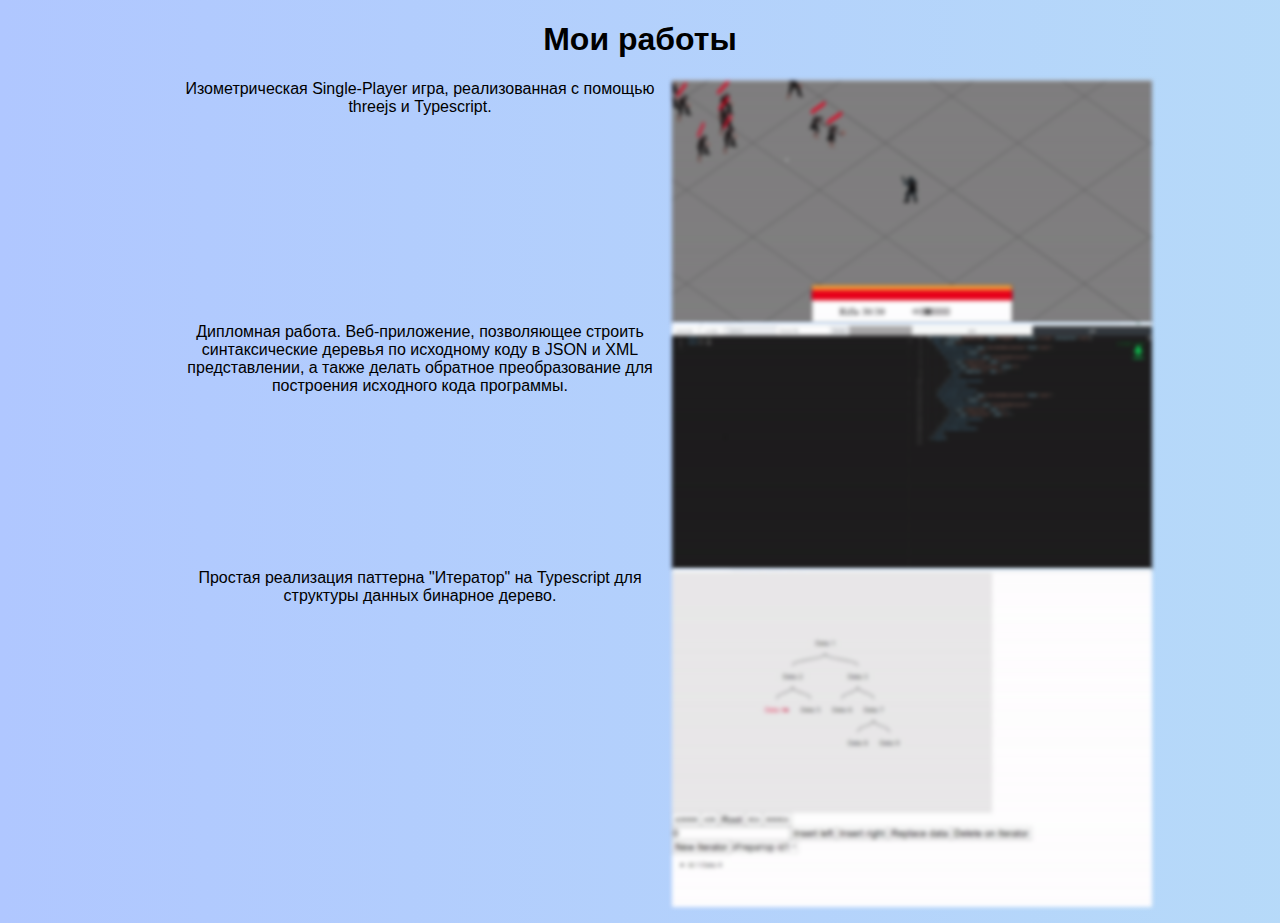
<file: index.html>
<!doctype html><html lang="en"><head><meta charset="utf-8"/><link rel="icon" href="/favicon.ico"/><meta name="viewport" content="width=device-width,initial-scale=1"/><meta name="theme-color" content="#000000"/><meta name="description" content="Web site created using create-react-app"/><link rel="apple-touch-icon" href="/logo192.png"/><link rel="manifest" href="/manifest.json"/><title>React App</title><link href="/static/css/main.5c80e229.chunk.css" rel="stylesheet"></head><body><noscript>You need to enable JavaScript to run this app.</noscript><div id="root"></div><script>!function(i){function e(e){for(var r,t,n=e[0],o=e[1],u=e[2],l=0,f=[];l<n.length;l++)t=n[l],Object.prototype.hasOwnProperty.call(p,t)&&p[t]&&f.push(p[t][0]),p[t]=0;for(r in o)Object.prototype.hasOwnProperty.call(o,r)&&(i[r]=o[r]);for(s&&s(e);f.length;)f.shift()();return c.push.apply(c,u||[]),a()}function a(){for(var e,r=0;r<c.length;r++){for(var t=c[r],n=!0,o=1;o<t.length;o++){var u=t[o];0!==p[u]&&(n=!1)}n&&(c.splice(r--,1),e=l(l.s=t[0]))}return e}var t={},p={1:0},c=[];function l(e){if(t[e])return t[e].exports;var r=t[e]={i:e,l:!1,exports:{}};return i[e].call(r.exports,r,r.exports,l),r.l=!0,r.exports}l.m=i,l.c=t,l.d=function(e,r,t){l.o(e,r)||Object.defineProperty(e,r,{enumerable:!0,get:t})},l.r=function(e){"undefined"!=typeof Symbol&&Symbol.toStringTag&&Object.defineProperty(e,Symbol.toStringTag,{value:"Module"}),Object.defineProperty(e,"__esModule",{value:!0})},l.t=function(r,e){if(1&e&&(r=l(r)),8&e)return r;if(4&e&&"object"==typeof r&&r&&r.__esModule)return r;var t=Object.create(null);if(l.r(t),Object.defineProperty(t,"default",{enumerable:!0,value:r}),2&e&&"string"!=typeof r)for(var n in r)l.d(t,n,function(e){return r[e]}.bind(null,n));return t},l.n=function(e){var r=e&&e.__esModule?function(){return e.default}:function(){return e};return l.d(r,"a",r),r},l.o=function(e,r){return Object.prototype.hasOwnProperty.call(e,r)},l.p="/";var r=this.webpackJsonpresume=this.webpackJsonpresume||[],n=r.push.bind(r);r.push=e,r=r.slice();for(var o=0;o<r.length;o++)e(r[o]);var s=n;a()}([])</script><script src="/static/js/2.5a3229c6.chunk.js"></script><script src="/static/js/main.055d5047.chunk.js"></script></body></html>
</file>
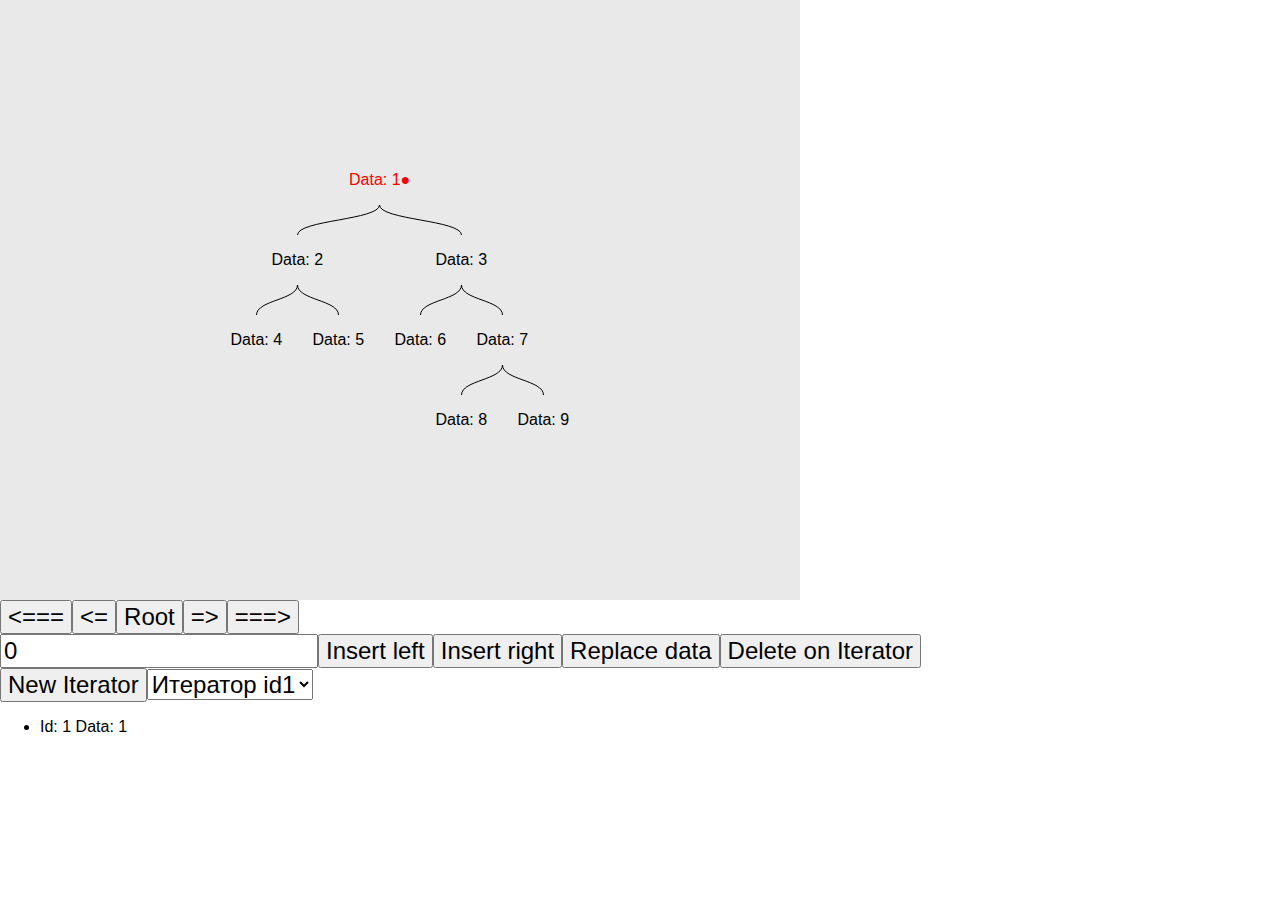
<file: iterator/index.html>
<!doctype html><html lang="en"><head><meta charset="utf-8"/><meta name="viewport" content="width=device-width,initial-scale=1"/><meta name="theme-color" content="#000000"/><meta name="description" content="Web site created using create-react-app"/><link rel="apple-touch-icon" href="/iterator/logo192.png"/><link rel="manifest" href="/iterator/manifest.json"/><link rel="stylesheet" href="Treant.css"/><title>React App</title><link href="/iterator/static/css/main.d76c6a4b.chunk.css" rel="stylesheet"></head><body><noscript>You need to enable JavaScript to run this app.</noscript><script src="vendor/raphael.js"></script><script src="Treant.js"></script><div id="root"></div><script>!function(l){function e(e){for(var r,t,n=e[0],o=e[1],u=e[2],p=0,a=[];p<n.length;p++)t=n[p],Object.prototype.hasOwnProperty.call(f,t)&&f[t]&&a.push(f[t][0]),f[t]=0;for(r in o)Object.prototype.hasOwnProperty.call(o,r)&&(l[r]=o[r]);for(s&&s(e);a.length;)a.shift()();return c.push.apply(c,u||[]),i()}function i(){for(var e,r=0;r<c.length;r++){for(var t=c[r],n=!0,o=1;o<t.length;o++){var u=t[o];0!==f[u]&&(n=!1)}n&&(c.splice(r--,1),e=p(p.s=t[0]))}return e}var t={},f={1:0},c=[];function p(e){if(t[e])return t[e].exports;var r=t[e]={i:e,l:!1,exports:{}};return l[e].call(r.exports,r,r.exports,p),r.l=!0,r.exports}p.m=l,p.c=t,p.d=function(e,r,t){p.o(e,r)||Object.defineProperty(e,r,{enumerable:!0,get:t})},p.r=function(e){"undefined"!=typeof Symbol&&Symbol.toStringTag&&Object.defineProperty(e,Symbol.toStringTag,{value:"Module"}),Object.defineProperty(e,"__esModule",{value:!0})},p.t=function(r,e){if(1&e&&(r=p(r)),8&e)return r;if(4&e&&"object"==typeof r&&r&&r.__esModule)return r;var t=Object.create(null);if(p.r(t),Object.defineProperty(t,"default",{enumerable:!0,value:r}),2&e&&"string"!=typeof r)for(var n in r)p.d(t,n,function(e){return r[e]}.bind(null,n));return t},p.n=function(e){var r=e&&e.__esModule?function(){return e.default}:function(){return e};return p.d(r,"a",r),r},p.o=function(e,r){return Object.prototype.hasOwnProperty.call(e,r)},p.p="/iterator/";var r=this["webpackJsonpmy-app"]=this["webpackJsonpmy-app"]||[],n=r.push.bind(r);r.push=e,r=r.slice();for(var o=0;o<r.length;o++)e(r[o]);var s=n;i()}([])</script><script src="/iterator/static/js/2.ca53d82b.chunk.js"></script><script src="/iterator/static/js/main.607e9058.chunk.js"></script></body></html>
</file>
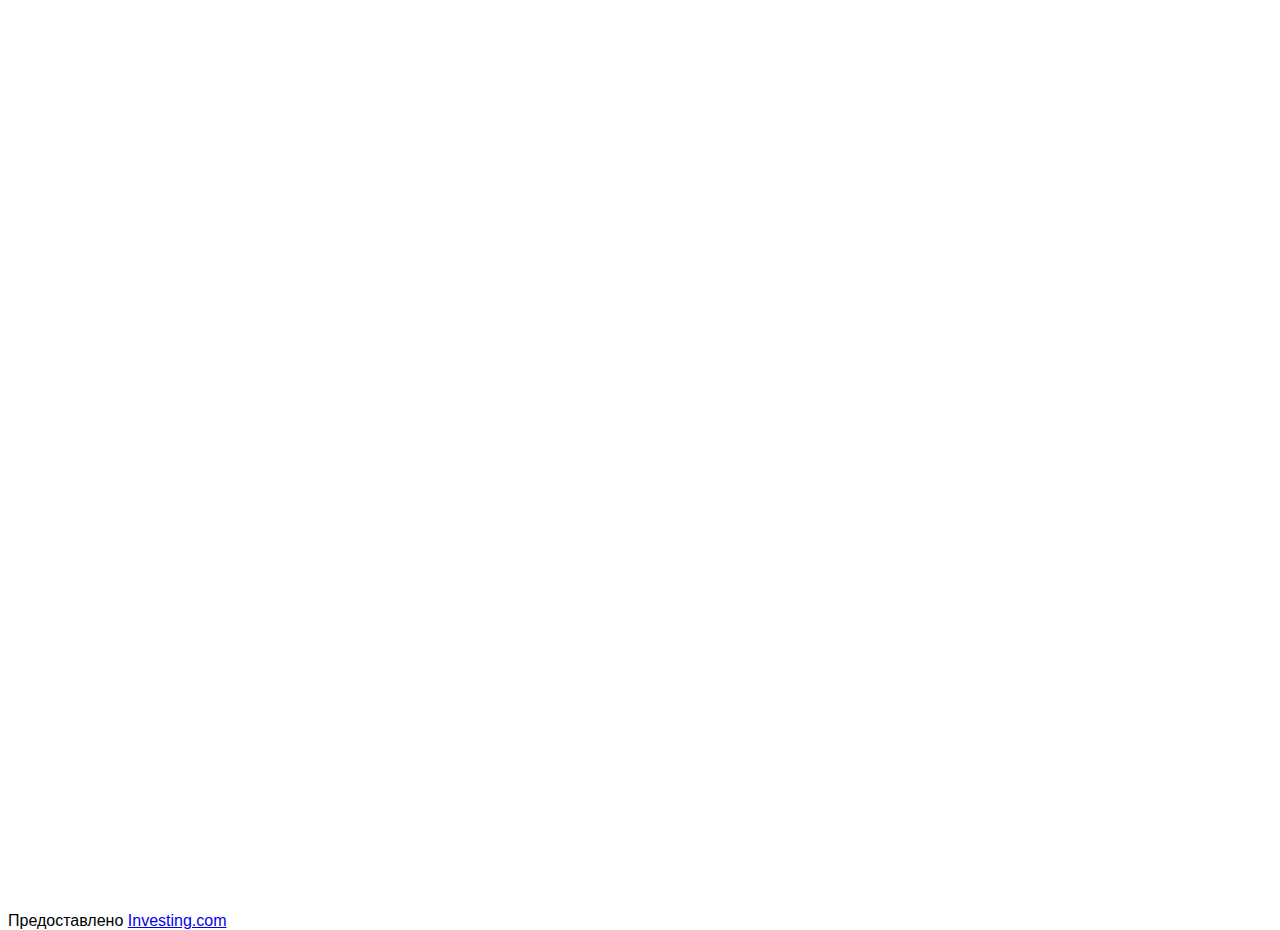
<file: marginal/index.html>
<!DOCTYPE html>
<html lang="en">
  <head>
    <meta charset="utf-8" />
    <meta name="viewport" content="width=device-width, initial-scale=1" />
    <title>React App</title>
	<link rel="stylesheet" type="text/css" href="style.css">
  </head>
  <body>
    <noscript>You need to enable JavaScript to run this app.</noscript>
	<iframe src="https://ru.widgets.investing.com/top-cryptocurrencies?theme=darkTheme&cols=symbol,priceUsd,priceBtc" width="100%" height="100%" frameborder="0" allowtransparency="true" marginwidth="0" marginheight="0"></iframe><div class="poweredBy" style="font-family: Arial, Helvetica, sans-serif;">Предоставлено <a href="https://ru.investing.com?utm_source=WMT&amp;utm_medium=referral&amp;utm_campaign=TOP_CRYPTOCURRENCIES&amp;utm_content=Footer%20Link" target="_blank" rel="nofollow">Investing.com</a></div>
 </body>
</html>
</file>
<file: static/css/main.5c80e229.chunk.css>
body{margin:0;font-family:-apple-system,BlinkMacSystemFont,Segoe UI,Roboto,Oxygen,Ubuntu,Cantarell,Fira Sans,Droid Sans,Helvetica Neue,sans-serif;-webkit-font-smoothing:antialiased;-moz-osx-font-smoothing:grayscale;text-align:center;background:-webkit-gradient(linear,right top,left top,from(#fdfdfd),color-stop(#c3ffed),to(#b0c7ff));background:linear-gradient(270deg,#fdfdfd,#c3ffed,#b0c7ff);background-size:600% 600%;-webkit-animation:AnimationName 30s ease infinite;animation:AnimationName 30s ease infinite}.App{margin:auto;max-width:1024px}ul{list-style-type:none}a,a:active,a:hover,a:visited{color:#000}a{text-decoration:none;display:block;height:100%}a,li{width:100%}li:hover{outline:1px solid #000}li a{display:flex;justify-content:space-between}li img{-webkit-filter:blur(2px);filter:blur(2px);width:480px;min-width:480px}a.src{width:auto;height:auto;text-align:right}
/*# sourceMappingURL=main.5c80e229.chunk.css.map */
</file>
<file: iterator/Treant.css>
/* required LIB STYLES */
/* .Treant se automatski dodaje na svaki chart conatiner */
.Treant { position: relative; overflow: hidden; padding: 0 !important; }
.Treant > .node,
.Treant > .pseudo { position: absolute; display: block; visibility: hidden; }
.Treant.Treant-loaded .node,
.Treant.Treant-loaded .pseudo { visibility: visible; }
.Treant > .pseudo { width: 0; height: 0; border: none; padding: 0; }
.Treant .collapse-switch { width: 3px; height: 3px; display: block; border: 1px solid black; position: absolute; top: 1px; right: 1px; cursor: pointer; }
.Treant .collapsed .collapse-switch { background-color: #868DEE; }
.Treant > .node img {	border: none; float: left; }
</file>
<file: iterator/static/css/main.d76c6a4b.chunk.css>
body{margin:0;font-family:-apple-system,BlinkMacSystemFont,Segoe UI,Roboto,Oxygen,Ubuntu,Cantarell,Fira Sans,Droid Sans,Helvetica Neue,sans-serif;-webkit-font-smoothing:antialiased;-moz-osx-font-smoothing:grayscale}#tree{width:800px;height:600px;background-color:#e9e9e9}button,input,select{font-size:24px}
/*# sourceMappingURL=main.d76c6a4b.chunk.css.map */
</file>
<file: marginal/style.css>
html, body {
	width: 100%;
	height: 100%;
}
</file>
